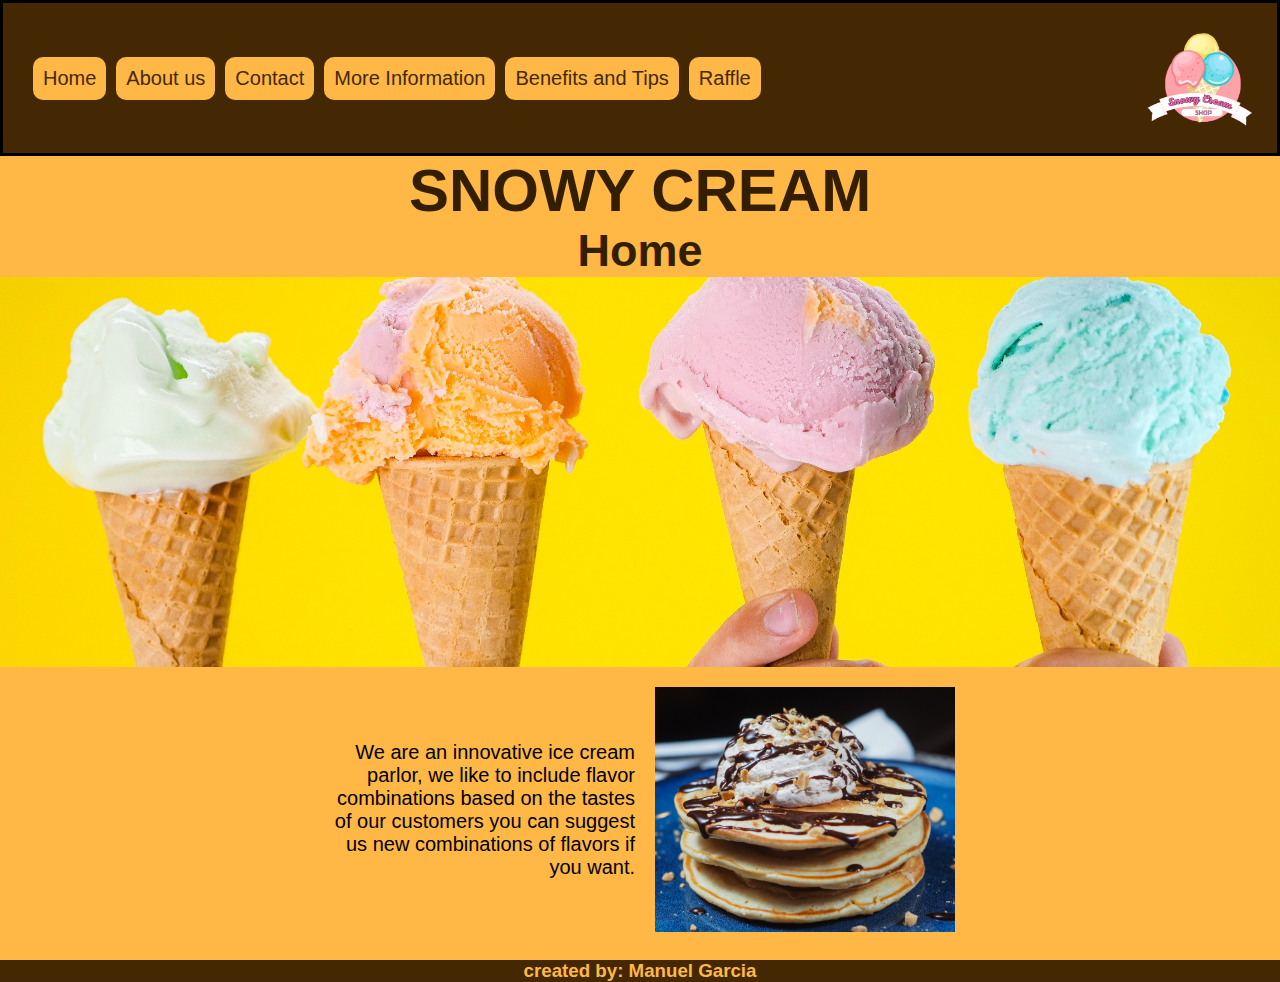
<file: index.html>
<!DOCTYPE html>
<html lang="en">

<head>
    <meta charset="UTF-8">
    <meta name="viewport" content="width=device-width, initial-scale=1.0">
    <title>Snowy Cream</title>
    <link rel="stylesheet" href="./assets/styles/style.css">
    <link rel="shortcut icon" href="./assets/imagenes/icon.png" type="image/x-icon">
</head>

<body>
    <div class="layout">
        <header class="header">
            <nav class="navbar">
                <a class="son" href="#">Home</a>
                <a class="son" href="./aboutus.html">About us</a>
                <a class="son" href="./contact.html">Contact</a>
                <a class="son" href="./information.html">More Information</a>
                <a class="son" href="./benefitsTips.html">Benefits and Tips</a>
                <a class="son" href="./raffle.html">Raffle</a>

            </nav>
            <img class="img_logo" src="./assets/imagenes/logo.png" alt="logo">
        </header>
        <main class="main">
            <section class="titles">
                <h1 class="title 1">SNOWY CREAM</h1>
                <h2 class="title 2">Home</h2>
            </section>

            <div class="banner"><img class="bannerimg" src="./assets/imagenes/icecream.jpg" alt="three icecream"></div>

            <div class="center">
                <p class="p1">
                    We are an innovative ice cream parlor, we like to include 
                    flavor combinations based on the tastes of
                    our
                    customers you can suggest us new combinations of flavors if you want.
                </p>

                <img class="img1" src="./assets/imagenes/pancakes-ice.jpg" alt="pancakes-ice">
            </div>

        </main>

        <footer>
            <div class="made">
                <h3>created by: Manuel Garcia</h3>
            </div>
        </footer>
    </div>
</body>

</html>
</file>
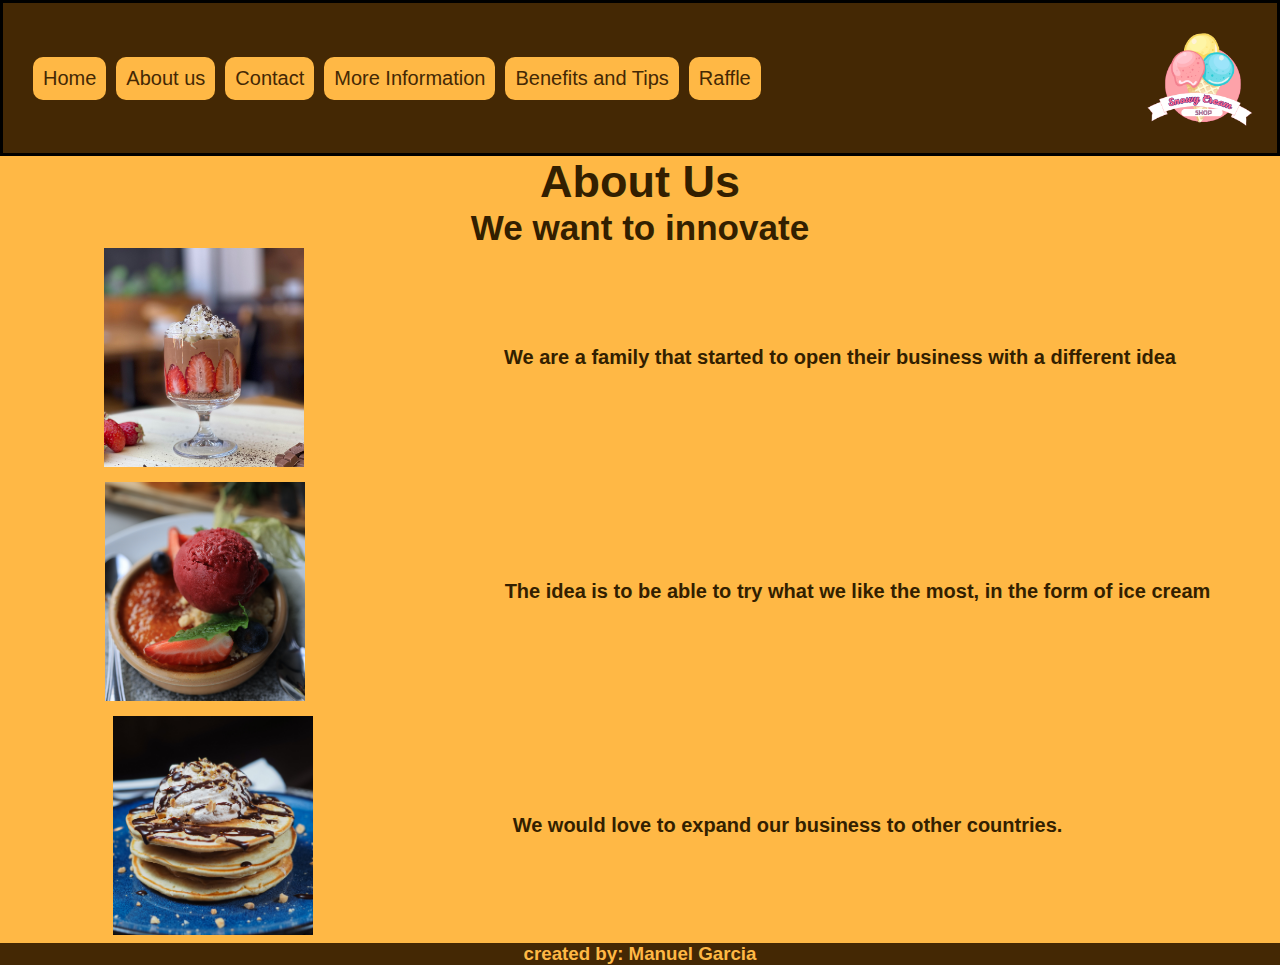
<file: AboutUs.html>
<!DOCTYPE html>
<html lang="en">

<head>
    <meta charset="UTF-8">
    <meta name="viewport" content="width=device-width, initial-scale=1.0">
    <title>About Us</title>
    <link rel="stylesheet" href="./assets/styles/style.css">
    <link rel="shortcut icon" href="./assets/imagenes/icon.png" type="image/x-icon">
</head>

<body>
    <div class="layout">
        <header class="header">
            <nav class="navbar">
                <a class="son" href="./index.html">Home</a>
                <a class="son" href="./aboutus.html">About us</a>
                <a class="son" href="./contact.html">Contact</a>
                <a class="son" href="./information.html">More Information</a>
                <a class="son" href="./benefitsTips.html">Benefits and Tips</a>
                <a class="son" href="./raffle.html">Raffle</a>

                </nav>
            <img class="img_logo" src="./assets/imagenes/logo.png" alt="logo">
        </header>
            <main class="main">
                <section class="titles2">
                    <h2 class="title">About Us</h2>
                    <h3 class="title">We want to innovate</h3>
                </section>

                <div class="list">
                    <div class="first">
                        <img class="aboutimg" src="./assets/imagenes/strawberry.jpg" alt="copa">
                        <p class="firstP">We are a family that started to open their business with a different idea</p>
                    </div>

                    <div class="second">
                        <img class="aboutimg" src="./assets/imagenes/redcream.jpg" alt="">
                        <p class="secondp">The idea is to be able to try what we like the most, in the form of ice cream
                        </p>
                    </div>

                    <div class="third">
                        <img class="aboutimg" src="./assets/imagenes/pancakes-ice.jpg" alt="">
                        <p class="thirdp">We would love to expand our business to other countries.</p>
                    </div>
                </div>
            </main>
        <footer>
            <div class="made">
                <h3>created by: Manuel Garcia</h3>
            </div>
        </footer>
    
    </div>
</body>
</file>
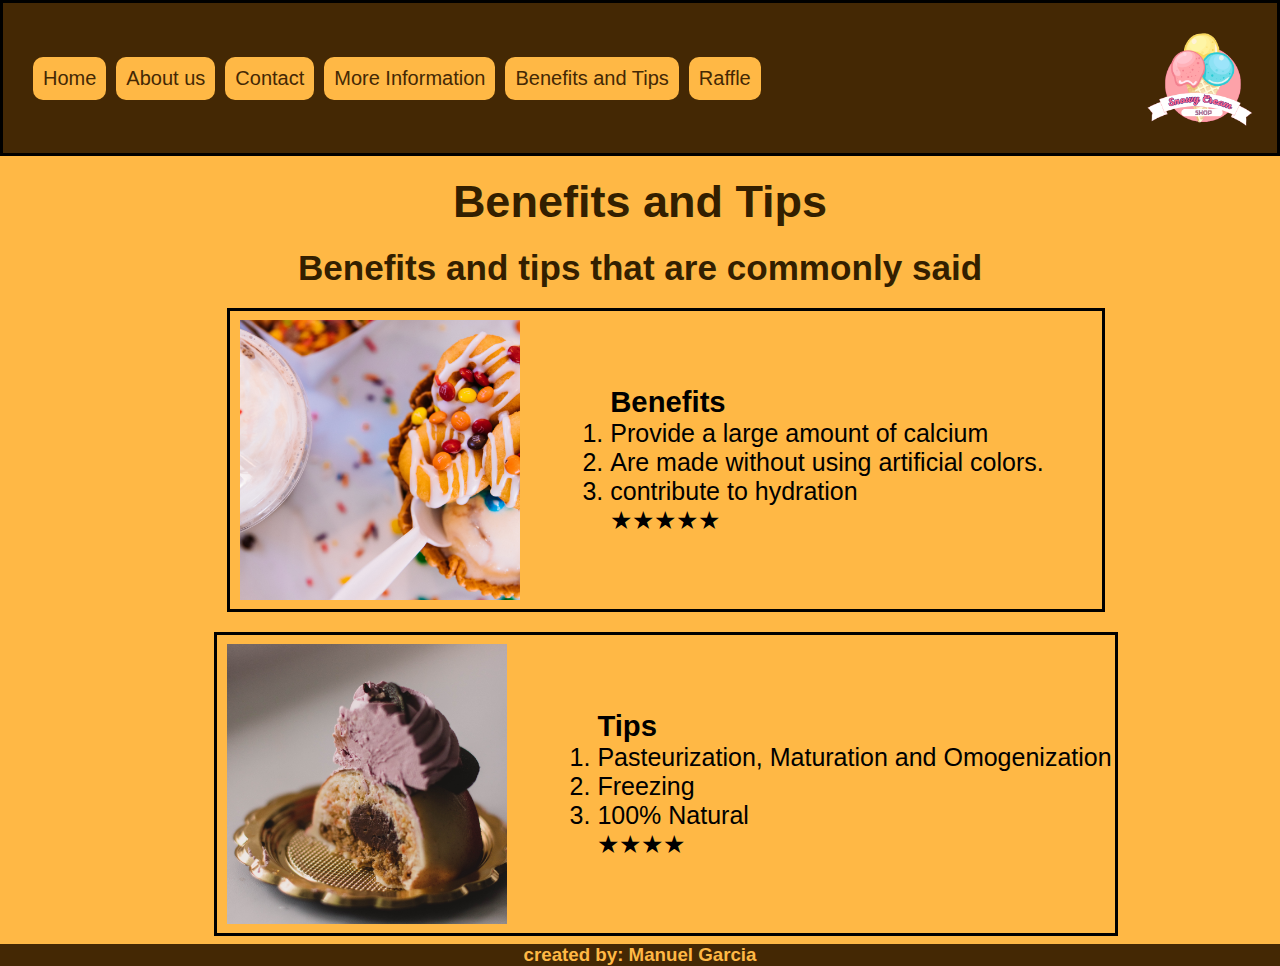
<file: benefitsTips.html>
<!DOCTYPE html>
<html lang="en">
<head>
    <meta charset="UTF-8">
    <meta name="viewport" content="width=device-width, initial-scale=1.0">
    <title>Benefits and Tips</title>
    <link rel="stylesheet" href="./assets/styles/style.css">
    <link rel="shortcut icon" href="./assets/imagenes/icon.png" type="image/x-icon">

</head>
<body>
    <div class="layout">
        <header class="header">
            <nav class="navbar">
                <a class="son" href="./index.html">Home</a>
                <a class="son" href="./aboutus.html">About us</a>
                <a class="son" href="./contact.html">Contact</a>
                <a class="son" href="./information.html">More Information</a>
                <a class="son" href="./benefitsTips.html">Benefits and Tips</a>
                <a class="son" href="./raffle.html">Raffle</a>

                </nav>
            <img class="img_logo" src="./assets/imagenes/logo.png" alt="logo">
        </header>
        <main class="main">
            <section class="titles5">
                <h2 class="title">Benefits and Tips</h2>
                <h3 class="title">Benefits and tips that are commonly said</h3>
            </section>

            <div class="benefitslist">
                <div class="benefits1">
                <img class="page5img" src="./assets/imagenes/cream-ice.jpg" alt="icecream">
                    <div class="tablecolumn">
                        <h3>Benefits</h3>
                        <ol class="benefitsList">
                            <li>Provide a large amount of calcium</li>
                            <li>Are made without using artificial colors.</li>
                            <li>contribute to hydration</li>
                        </ol>
                        <p>★★★★★</p>
                    </div>    
                </div>

                <div class="benefits2">
                    <img class="page5img" src="./assets/imagenes/candy-icecream.jpg" alt="">
                    <div class="tablecolumn">
                        <h3>Tips</h3>
                        <ol class="benefitsList">
                            <li>Pasteurization, Maturation and Omogenization</li>
                            <li>Freezing</li>
                            <li>100% Natural</li>
                        </ol>
                        <p>★★★★</p>
                    </div>    
                </div>
            </div>
        </main>
        <footer>
            <div class="made">
                <h3>created by: Manuel Garcia</h3>
            </div>
        </footer>
        </div>
</body>
</html>
</file>
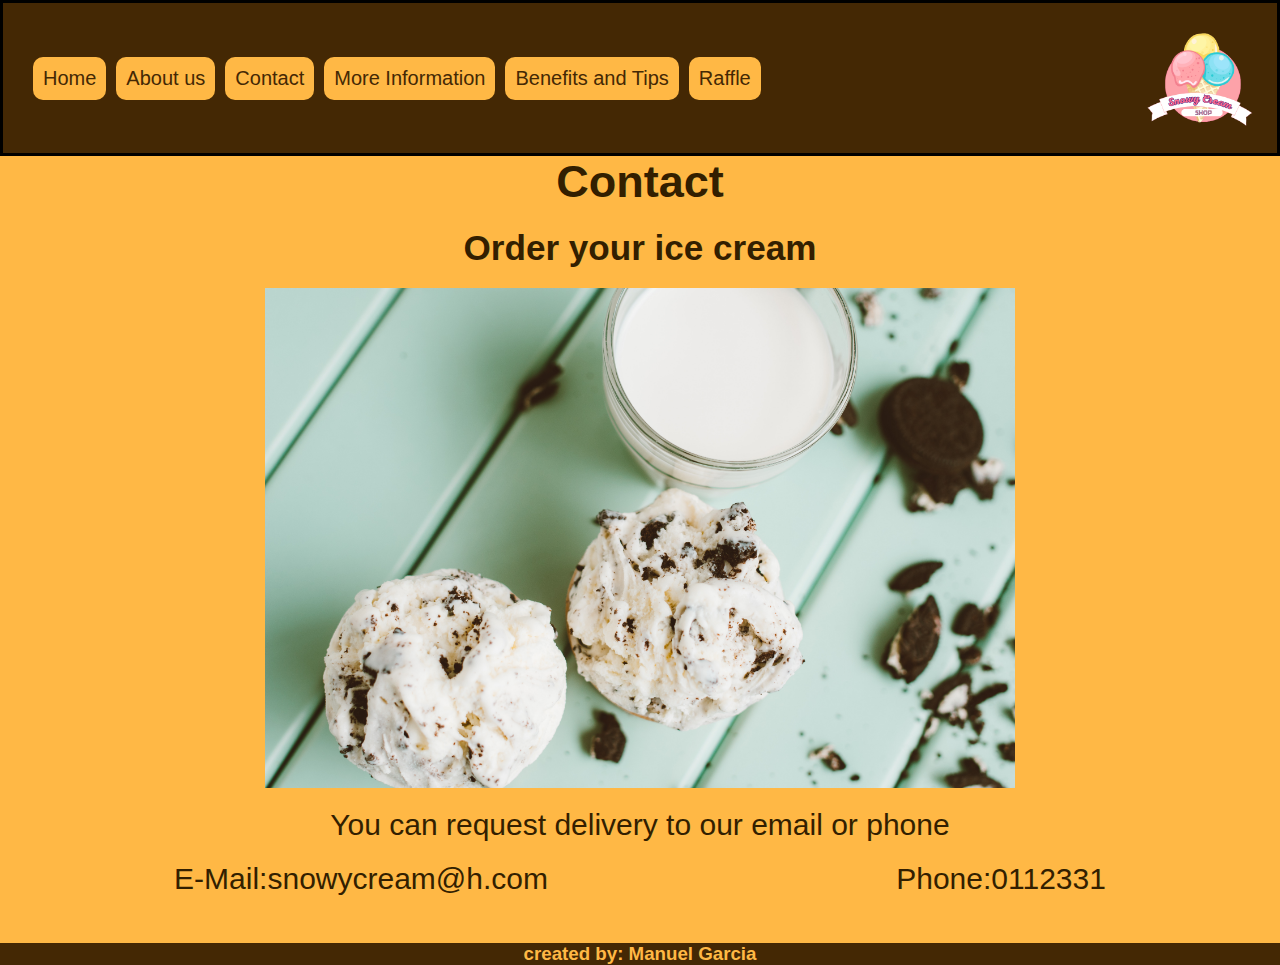
<file: contact.html>
<!DOCTYPE html>
<html lang="en">

<head>
    <meta charset="UTF-8">
    <meta name="viewport" content="width=device-width, initial-scale=1.0">
    <title>Contact</title>
    <link rel="stylesheet" href="./assets/styles/style.css">
    <link rel="shortcut icon" href="./assets/imagenes/icon.png" type="image/x-icon">
</head>

<body>
    <div class="layout">
        <header class="header">
            <nav class="navbar">
                <a class="son" href="./index.html">Home</a>
                <a class="son" href="./aboutus.html">About us</a>
                <a class="son" href="./contact.html">Contact</a>
                <a class="son" href="./information.html">More Information</a>
                <a class="son" href="./benefitsTips.html">Benefits and Tips</a>
                <a class="son" href="./raffle.html">Raffle</a>

                </nav>
            <img class="img_logo" src="./assets/imagenes/logo.png" alt="logo">
        </header>
    <main class="main">
        <section class="titles3">
            <h2 class="title">Contact</h2>
            <h3 class="title">Order your ice cream</h3>
        
        <div class="d_img5">
            <img class="img5" src="./assets/imagenes/two-icecream.jpg" alt="imagen5">
            <p>You can request delivery to our email or phone</p>
        </div>
        <div class="contact2">
            <p>E-Mail:snowycream@h.com</p>
            <p>Phone:0112331</p>
        </div>
        </section>
    </main>
    <footer>
        <div class="made">
            <h3>created by: Manuel Garcia</h3>
        </div>
    </footer>
    </div>
</body>
</file>
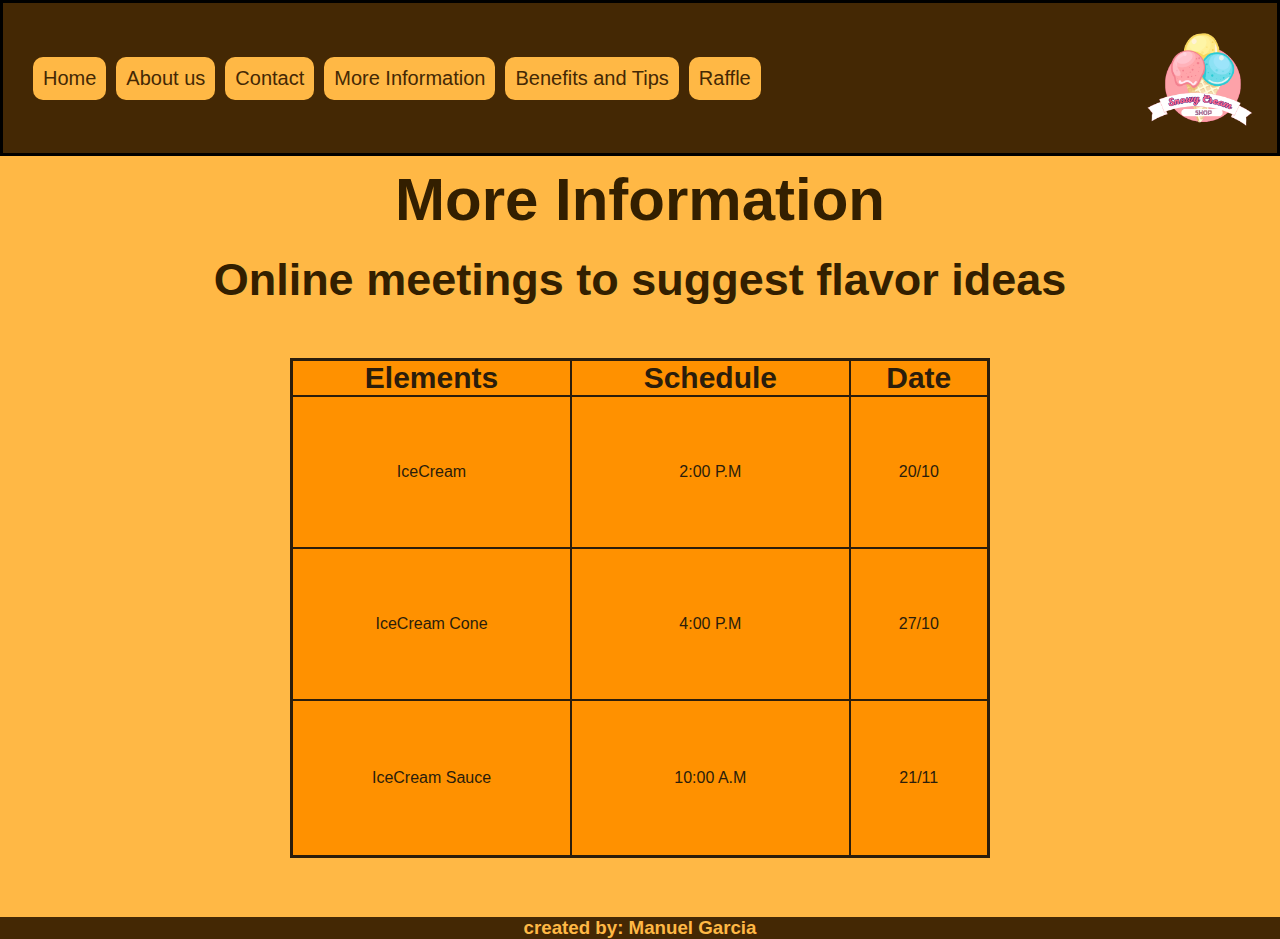
<file: information.html>
<!DOCTYPE html>
<html lang="en">

<head>
  <meta charset="UTF-8">
  <meta name="viewport" content="width=device-width, initial-scale=1.0">
  <title>More Information</title>
  <link rel="stylesheet" href="./assets/styles/style.css">
  <link rel="shortcut icon" href="./assets/imagenes/icon.png" type="image/x-icon">

</head>

<body>
  <div class="layout">
    <header class="header">
      <nav class="navbar">
        <a class="son" href="./index.html">Home</a>
        <a class="son" href="./aboutus.html">About us</a>
        <a class="son" href="./contact.html">Contact</a>
        <a class="son" href="./information.html">More Information</a>
        <a class="son" href="./benefitsTips.html">Benefits and Tips</a>
        <a class="son" href="./raffle.html">Raffle</a>

      </nav>
      <img class="img_logo" src="./assets/imagenes/logo.png" alt="logo">
    </header>
    <main class="main">
      <section class="titles4">
        <h1 class="title 1">More Information</h1>
        <h2 class="title 2">Online meetings to suggest flavor ideas</h2>
      </section>
      <div class="frame">
        <table class="table">
          <thead class="headertable">
            <th>Elements</th>
            <th>Schedule</th>
            <th>Date</th>
          </thead>
          <tr>
            <td>IceCream</td>
            <td>2:00 P.M</td>
            <td>20/10</td>
          </tr>
          <tr>
            <td>IceCream Cone</td>
            <td>4:00 P.M</td>
            <td>27/10</td>
          </tr>
          <tr>
            <td>IceCream Sauce</td>
            <td>10:00 A.M</td>
            <td>21/11</td>
          </tr>
        </table>
      </div>
    </main>
    <footer>
      <div class="made">
        <h3>created by: Manuel Garcia</h3>
      </div>
    </footer>
  </div>
</body>

</html>
</file>
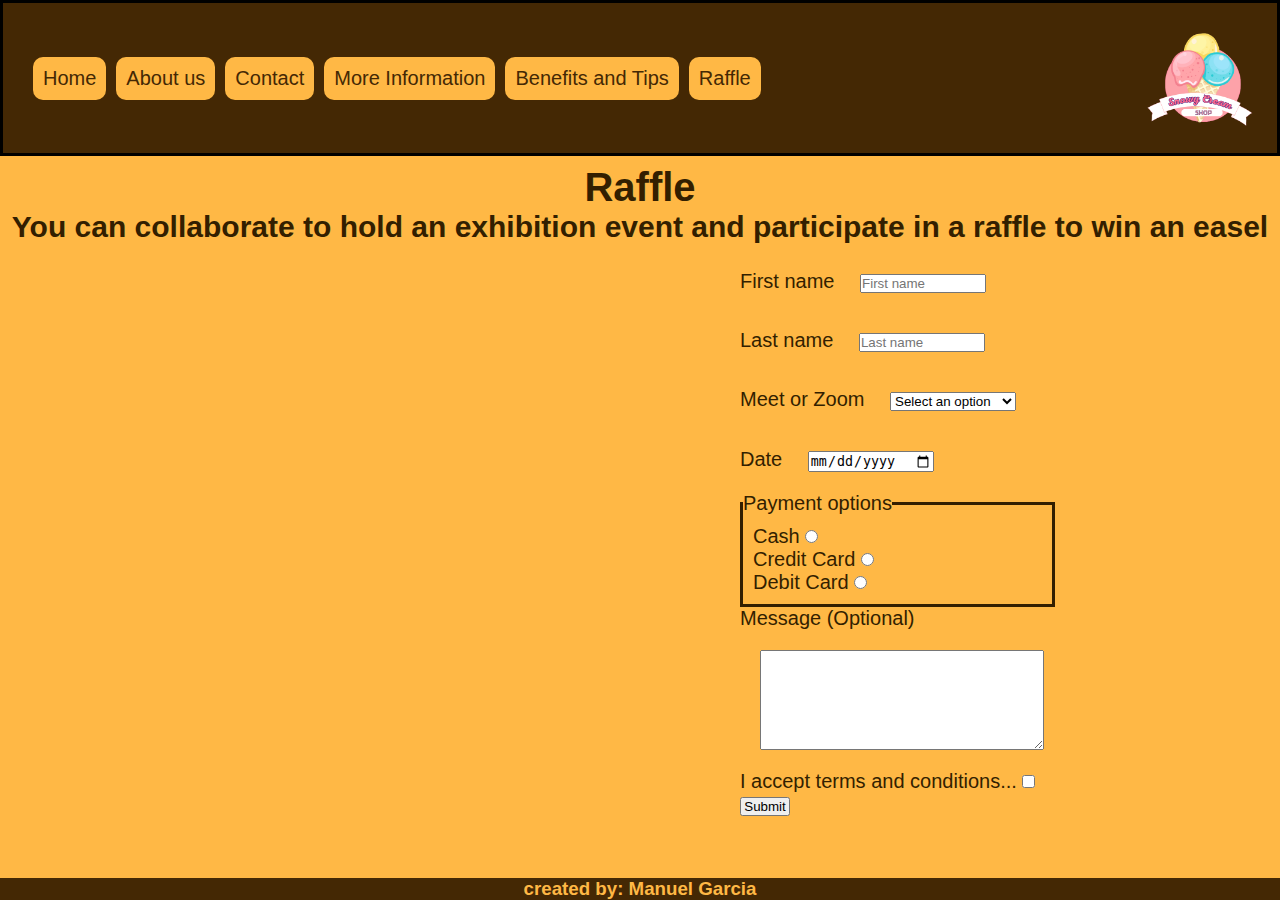
<file: raffle.html>
<!DOCTYPE html>
<html lang="en">

<head>
    <meta charset="UTF-8">
    <meta name="viewport" content="width=device-width, initial-scale=1.0">
    <title>Raffle</title>
    <link rel="stylesheet" href="./assets/styles/style.css">
    <link rel="shortcut icon" href="assets/imagenes/icon.png" type="image/x-icon">
</head>

<body>
    <div class="layout">
        <header class="header">
            <nav class="navbar">
                <a class="son" href="./index.html">Home</a>
                <a class="son" href="./aboutus.html">About us</a>
                <a class="son" href="./contact.html">Contact</a>
                <a class="son" href="./information.html">More Information</a>
                <a class="son" href="./benefitsTips.html">Benefits and Tips</a>
                <a class="son" href="#">Raffle</a>
            </nav>
            <img class="img_logo" src="./assets/imagenes/logo.png" alt="logo">
        </header>
        <main class="main">
            <section class="titles6">
                <h1 class="title 1">Raffle</h1>
                <h2 class="title 2">You can collaborate to hold an exhibition event and participate in a raffle to win
                    an easel</h2>
            </section>
            <div class="mapsform">
                <iframe
                    src="https://www.google.com/maps/embed?pb=!1m18!1m12!1m3!1d828.0002644339507!2d-118.2153326!3d33.8896266!2m3!1f0!2f0!3f0!3m2!1i1024!2i768!4f13.1!3m3!1m2!1s0x80c2cb001b91f5c1%3A0xc71134d00f65859e!2sGTA%3A%20SA%20Grove%20Street!5e0!3m2!1ses-419!2sco!4v1718723660971!5m2!1ses-419!2sco"
                    width="300" height="450" style="border:0;" allowfullscreen="" loading="lazy"
                    referrerpolicy="no-referrer-when-downgrade"></iframe>


                <form class="form" action="./show_data.html" method="get">
                    <label>First name
                        <input type="text" name="FirstName" placeholder="First name" required>
                    </label>
                    <label>Last name
                        <input type="text" name="lastName" placeholder="Last name" required>
                    </label>
                    <label>Meet or Zoom
                        <select name="select">
                            <option value="">Select an option</option>
                            <option value="Meet">Meet</option>
                            <option value="Zoom">Zoom</option>
                        </select>
                    </label>
                    <label>Date
                        <input type="date" name="date">
                    </label>

                    <fieldset class="fieldset">
                        <legend>Payment options</legend>
                        <div class="payment">
                            <label>Cash
                                <input type="radio" name="payment">
                            </label>
                            <label>Credit Card
                                <input type="radio" name="payment">
                            </label>
                            <label>Debit Card
                                <input type="radio" name="payment">
                            </label>
                        </div>
                    </fieldset>

                    <label>Message (Optional)</label>
                    <textarea name="textarea" cols="34" rows="10" id="message"></textarea>

                    <div class="checkbox">
                        <label>I accept terms and conditions...
                            <input type="checkbox" name="checkbox" required>
                        </label>
                        <button>Submit</button>
                    </div>
                </form>
            </div>




        </main>
        <footer>
            <div class="made">
                <h3>created by: Manuel Garcia</h3>
            </div>

        </footer>
    </div>

</body>

</html>
</file>
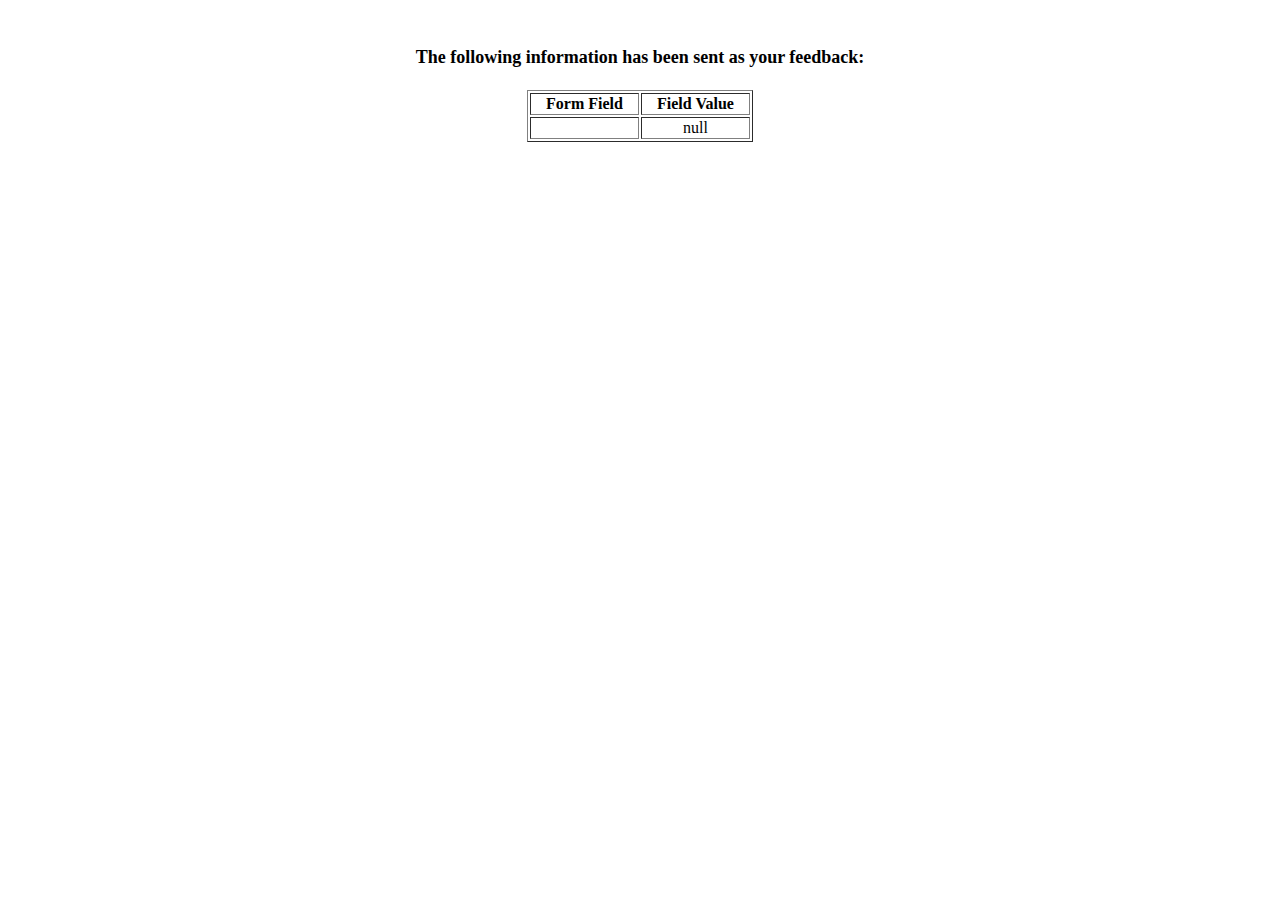
<file: show_data.html>
<html>
<head>
<title>Feedback Sent</title>
</head>
<body>
<p align=center>&nbsp;</p>
<h1 align=center><font size="+1">The following information has been sent as your
  feedback:</font></h1>

<table border="1" align=center width="226">
  <tr>
    <th align="center">Form Field</th>
    <th align="center">Field Value</th>
  </tr>

<script language="javascript">
var args = location.search.substr(1).split('&');
for (var i = 0; i < args.length; ++i) {
  var parts = args[i].split('=');
  if (parts != null) {
    var field = parts[0];
    var value = parts[1];
    if (value == null) {
      value = "null"
    }
    else {
      value = '"' + unescape(value.replace(/\+/g, ' ')) + '"';
    }

    document.writeln('<tr><td align="center">' + field + '</td>');
    document.writeln('<td align="center">' + value + '</td></tr>');
  }
}
</script>

<noscript>
<tr><td>
<p>You need to turn on Javascript in your browser.</p>

<p>In Microsoft Internet Explorer 4 or greater:</p>
<ul>
<li>From the "Tools" menu (in IE 4, it's the "View" menu), select "Internet Options".</li>
<li>Click on the "Security" tab.</li>
<li>Click on the "Custom Level" button. (In IE 4, select "Custom"
and then click on "Settings...".)</li>
<li>Under "Active scripting" make sure "Enable" is selected.</li>
</ul>

<p>In Netscape version 4 or greater:</p>
<ul>
<li>From the <b>Edit</b> menu, select <b>Preferences</b>.</li>
<li>In the <b>Category</b> list on the left, click on the word "Advanced".</li>
<li>In the panel on the right, make sure "Enable JavaScript" is checked.</li>
<li>Click the <b>OK</b> button.</li>
</ul>

</td></tr>
</noscript>

</table>
</body>
</html>
</file>
<file: assets/styles/style.css>
* {
    margin: 0;
    padding: 0;
    box-sizing: border-box;
}

.layout {
    display: flex;
    flex-direction: column;
    width: 100%;
    min-height: 100vh;
    background-color: #FFB845;
    font-family: Arial, Helvetica, sans-serif;
}

.header {
    display: flex;
    flex-direction: row;
    justify-content: space-between;
    border: solid;
    background-color: #442804;
    min-height: 15vh;
    width: 100%;
}

.navbar {
    gap: 10px;
    width: 100%;
    display: flex;
    flex-direction: row;
    align-items: center;
    margin-left: 30px;
}

.son {
    display: flex;
    flex-direction: row;
    justify-content: space-between;
    background-color: #FFB845;
    text-decoration: none;
    color: #442804;
    border: #ff9100;
    font-size: 20px;
    border-radius: 10px;
    padding: 10px;
}

a:hover {
    background-color: #442804;
    color: #FFB845;
}


.img_logo {
    display: flex;
    justify-content: end;
    width: 150px;
}

.main{
    flex-grow: 1;
}

/* css index  */

.bannerimg {
    width: 100%;
    height: 390px;
    object-fit: cover;
}

.titles {
    text-align: center;
    color: #331f00;
    font-size: 30px;
}

.banner {
    display: flex;
    align-items: center;
}

.center {
    padding: 20px;
    display: flex;
    flex-direction: row;
    align-items: center;
    justify-content: center;
    text-align: end;
    font-size: 20px;
    gap: 20px;
}

.p1 {
    display: block;
    width: 25%;

}

.img1 {
    width: 300px;
    height: 245px;
    object-fit: cover;
}

/* css about us  */

.titles2 {
    text-align: center;
    color: #331f00;
    font-size: 30px;
}

.list {
    display: flex;
    flex-direction: column;
    align-items: center;
    font-size: 20px;
    font-family: Arial, Helvetica, sans-serif;
    font-weight: bold;
    gap: 15px;
    color: #331f00;

}

.first {
    display: flex;
    flex-direction: row;
    align-items: center;
    gap: 200px
}

.second {
    display: flex;
    flex-direction: row;
    align-items: center;
    gap: 200px;
    margin-left: 35px;
}

.third {
    display: flex;
    flex-direction: row;
    align-items: center;
    gap: 200px;
    margin-left: -105px;

}

.aboutimg {
    width: 200px;
    height: 219px;
    object-fit: cover;
}

/* css contact */

.titles3 {
    display: flex;
    flex-direction: column;
    gap: 20px;
    align-items: center;
    color: #331f00;
    font-size: 30px;

}

.d_img5 {
    display: flex;
    flex-direction: column;
    align-items: center;
    gap: 20px;
}

.img5 {
    display: flex;
    height: 500px;
}

.contact2 {
    display: flex;
    flex-direction: row;
    height: 20px;
    width: 100%;
    justify-content: space-around;
    margin-bottom: 53px;
}

/* css information */

.titles4 {
    display: flex;
    flex-direction: column;
    gap: 20px;
    align-items: center;
    color: #331f00;
    font-size: 30px;
    margin-top: 9px;
}

.frame {
    display: flex;
    flex-direction: column;
    width: 100%;
    height: 67vh;
    justify-content: center;
    align-items: center;
}

.table {
    width: 700px;
    height: 500px;
    border: solid;
    text-align: center;
    background-color: #ff9100;
    border-collapse: collapse;
    color: #2b1d0b;
}

th,
tr,
td {
    border: solid 2px;
}

.headertable {
    font-size: 30px;
}

/* css benefits  */

.titles5 {
    display: flex;
    flex-direction: column;
    gap: 20px;
    align-items: center;
    color: #331f00;
    font-size: 30px;
    margin: 20px;
}

.page5img {
    height: 300px;
    object-fit: cover;
    width: 300px;
    padding: 10px;
}

.benefitslist {
    display: flex;
    flex-direction: column;
    align-items: center;
    gap: 20px;
    width: 90%;
    font-size: 25px;
    margin-left: 90px;
}

.benefits1 {
    display: flex;
    align-items: center;
    gap: 80px;
    height: 304px;
    padding-right: 55px;
    border: solid;
}

.benefits2 {
    display: flex;
    align-items: center;
    gap: 80px;
    height: 304px;
    border: solid;
}

.tablecolumn{
    display: flex;
    flex-direction: column;
    margin-right: 3px;

}

/* css raffle */

.titles6 {
    display: flex;
    flex-direction: column;
    align-items: center;
    color: #331f00;
    font-size: 20px;
    margin-top: 9px;
}

.mapsform{
    display: flex;
    flex-direction: row;
    padding: 10px;
    justify-content: space-evenly;
    width: 100%;
    color: #331f00;
}

.form {
    display: flex;
    flex-direction: column;
    width: 25%;
    font-size: 20px;
}


input[type="text"], input[type="date"], select, textarea {
    width: 40%;
    margin: 20px;
    
  }

fieldset{
    border:solid #331f00;
}

.payment{
    display: flex;
    flex-direction: column;
    margin: 10px;

}

button{
    width: 50px;
}

textarea {
    height: 100px;
    width: 90%;
  }

.checkboxbutton{
    display: flex;
    flex-direction: row;
    gap: 10px;
} 

/* css responsive  */

@media screen and (min-width: 320px) and (max-width: 768px) {

.header {    
    flex-direction: column-reverse;
    align-items: center;
}

.navbar {
    /* display: flex; */
    flex-direction: column;
    margin-left: 0px;
    margin-bottom: 10px;
}

.title {
    font-size: 20px;
}

.center{
    display: flex;
    flex-direction: column-reverse;
}


}
    


    



/* css footer */
.made {
    background-color: #442804;
    min-height: 2vh;
    color: #FFB845;
    text-align: center;
    margin-top: 8px;
}
</file>
